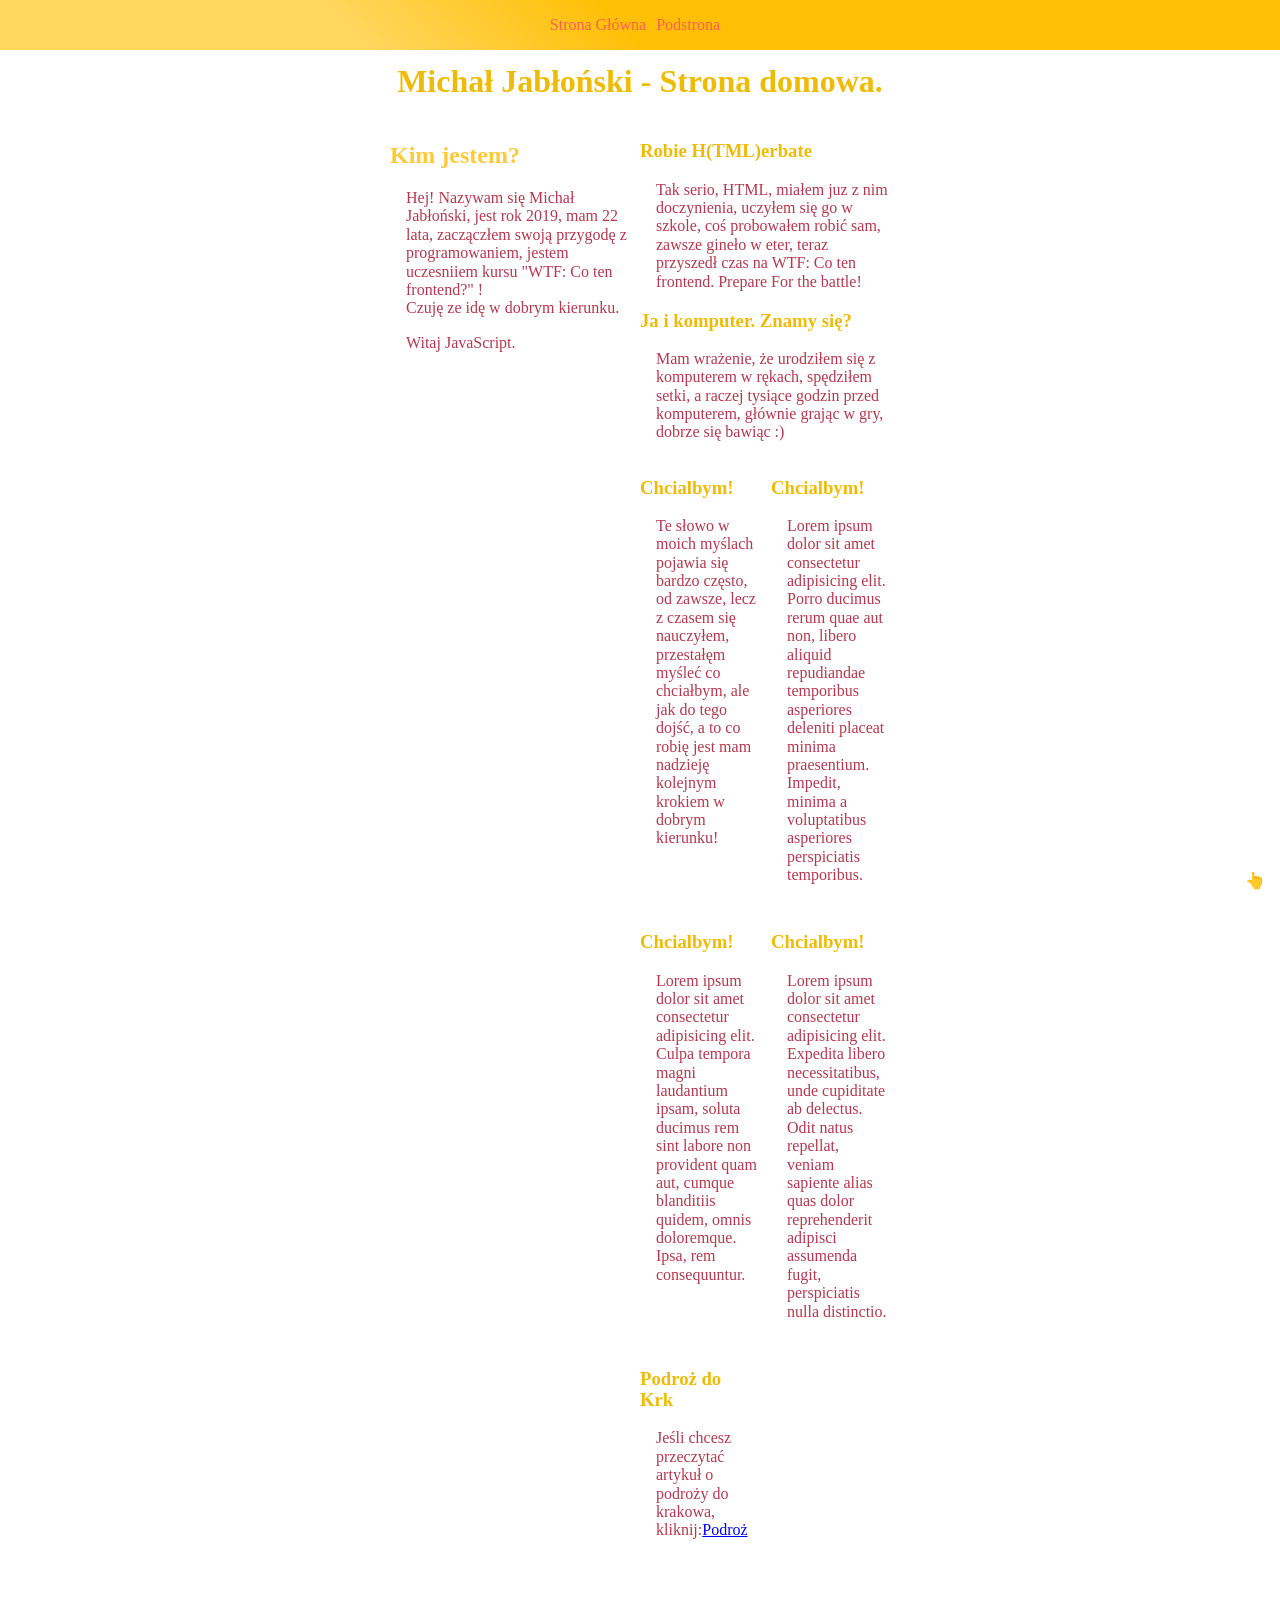
<file: index.html>
<!DOCTYPE html>
<html lang="pl">

<head>
  <meta charset="UTF-8" />
  <meta name="viewport" content="width=device-width, initial-scale=1.0" />
  <meta http-equiv="X-UA-Compatible" content="ie=edge" />
  <title>Stronka Majkela</title>
  <meta name="description" content="Description" />

  <link rel="manifest" href="manifest.json" />
  <meta name="apple-mobile-web-app-capable" content="yes" />
  <link rel="apple-touch-icon" sizes="192x192" href="assets/pwa/icons/icon-192x192.png" />

  <link rel="icon" type="image/png" href="assets/pwa/icons/icon-192x192.png" />

  <link rel="stylesheet" href="css/main.css" />
   
</head>

<body class="body" id="top">
  <header class="site__header">
    <nav class="navigation">
      <ul class="navigation__list navigation__list--js">
        <li class="navigation__item">
          <a class="navigation__link" href="Index.html">Strona Główna</a>
        </li>

        <li class="navigation__item">
          <a class="navigation__link" href="#Wyjazd">Podstrona</a>
        </li>
      </ul>
    </nav>
    <button class="navigation__button navigation__button--js">☰</button>
  </header>
  <main class=" main">
    <header class="header">
      <h1 class="header__tittle"> Michał Jabłoński - Strona domowa.</h1>
    </header>
    <section class="about">
      <h2 class="about_header">Kim jestem?</h2>
      <p class="about__paragraph">
        Hej! Nazywam się Michał Jabłoński, jest rok 2019, mam 22 lata, zaczączłem swoją przygodę z
        programowaniem, jestem uczesniiem kursu "WTF: Co ten frontend?" !<br>
        Czuję ze idę w dobrym kierunku.
      </p>
      <p class="about__paragraph about__paragraph--mini about__paragraph--js">
        Witaj JavaScript.
      </p>
    </section>
    <div class="content">
      <section class="diary">
        <h3 class="diary__Header"> Robie H(TML)erbate</h3>
        <p class="diary__Paragraph">
          Tak serio, HTML, miałem juz z nim doczynienia, uczyłem się go w szkole, coś probowałem robić
          sam, zawsze
          gineło w eter, teraz przyszedł czas na WTF: Co ten frontend. Prepare For the battle!
        </p>
      </section>
      <section class="diary">
        <h3 class="diary__Header">Ja i komputer. Znamy się?</h3>
        <p class="diary__Paragraph">
          Mam wrażenie, że urodziłem się z komputerem w rękach, spędziłem setki, a raczej tysiące godzin
          przed
          komputerem, głównie grając w gry, dobrze się bawiąc :)
        </p>
      </section>
      <article class="dairy__grid">
        <section class="diary">
          <h3 class="diary__Header">Chcialbym!</h3>
          <p class="diary__Paragraph">
            Te słowo w moich myślach pojawia się bardzo często, od zawsze, lecz z czasem się nauczyłem,
            przestałęm
            myśleć co chciałbym, ale jak do tego dojść, a to co robię jest mam nadzieję kolejnym krokiem
            w
            dobrym
            kierunku!
          </p>
        </section>
        <section class="diary">
          <h3 class="diary__Header">Chcialbym!</h3>
          <p class="diary__Paragraph">
            Lorem ipsum dolor sit amet consectetur adipisicing elit. Porro ducimus rerum quae aut non, libero aliquid
            repudiandae temporibus asperiores deleniti placeat minima praesentium. Impedit, minima a voluptatibus
            asperiores perspiciatis temporibus.
          </p>
        </section>
        <section class="diary">
          <h3 class="diary__Header">Chcialbym!</h3>
          <p class="diary__Paragraph">
            Lorem ipsum dolor sit amet consectetur adipisicing elit. Culpa tempora magni laudantium ipsam, soluta
            ducimus rem sint labore non provident quam aut, cumque blanditiis quidem, omnis doloremque. Ipsa, rem
            consequuntur.
          </p>
        </section>
        <section class="diary">
          <h3 class="diary__Header">Chcialbym!</h3>
          <p class="diary__Paragraph">
            Lorem ipsum dolor sit amet consectetur adipisicing elit. Expedita libero necessitatibus, unde cupiditate ab
            delectus. Odit natus repellat, veniam sapiente alias quas dolor reprehenderit adipisci assumenda fugit,
            perspiciatis nulla distinctio.
          </p>
        </section>

        <section id="Wyjazd" class="diary">
          <h3 class="diary__Header">Podroż do Krk</h3>
          <p class="diary__Paragraph">
            Jeśli chcesz przeczytać artykuł o podroży do krakowa, kliknij:<a class="link" href="Wyjazd.html">Podroż</a>

          </p>
        </section>
      </article>
    </div>


  </main>
  <footer class="footer">
    Gdzie jestem?
    <a class="navigation__footer" href="#top"> 👆</a>
  </footer>

  <script src="js/main.js"></script>
</body>

</html>
</file>
<file: css/main.css>
/*! normalize.css v8.0.1 | MIT License | github.com/necolas/normalize.css */
/* Document
   ========================================================================== */
/**
 * 1. Correct the line height in all browsers.
 * 2. Prevent adjustments of font size after orientation changes in iOS.
 */
html {
  line-height: 1.15;
  /* 1 */
  -webkit-text-size-adjust: 100%;
  /* 2 */ }

/* Sections
   ========================================================================== */
/**
 * Remove the margin in all browsers.
 */
body {
  margin: 0; }

/**
 * Render the `main` element consistently in IE.
 */
main {
  display: block; }

/**
 * Correct the font size and margin on `h1` elements within `section` and
 * `article` contexts in Chrome, Firefox, and Safari.
 */
h1 {
  font-size: 2em;
  margin: 0.67em 0; }

/* Grouping content
   ========================================================================== */
/**
 * 1. Add the correct box sizing in Firefox.
 * 2. Show the overflow in Edge and IE.
 */
hr {
  -webkit-box-sizing: content-box;
          box-sizing: content-box;
  /* 1 */
  height: 0;
  /* 1 */
  overflow: visible;
  /* 2 */ }

/**
 * 1. Correct the inheritance and scaling of font size in all browsers.
 * 2. Correct the odd `em` font sizing in all browsers.
 */
pre {
  font-family: monospace, monospace;
  /* 1 */
  font-size: 1em;
  /* 2 */ }

/* Text-level semantics
   ========================================================================== */
/**
 * Remove the gray background on active links in IE 10.
 */
a {
  background-color: transparent; }

/**
 * 1. Remove the bottom border in Chrome 57-
 * 2. Add the correct text decoration in Chrome, Edge, IE, Opera, and Safari.
 */
abbr[title] {
  border-bottom: none;
  /* 1 */
  text-decoration: underline;
  /* 2 */
  -webkit-text-decoration: underline dotted;
          text-decoration: underline dotted;
  /* 2 */ }

/**
 * Add the correct font weight in Chrome, Edge, and Safari.
 */
b,
strong {
  font-weight: bolder; }

/**
 * 1. Correct the inheritance and scaling of font size in all browsers.
 * 2. Correct the odd `em` font sizing in all browsers.
 */
code,
kbd,
samp {
  font-family: monospace, monospace;
  /* 1 */
  font-size: 1em;
  /* 2 */ }

/**
 * Add the correct font size in all browsers.
 */
small {
  font-size: 80%; }

/**
 * Prevent `sub` and `sup` elements from affecting the line height in
 * all browsers.
 */
sub,
sup {
  font-size: 75%;
  line-height: 0;
  position: relative;
  vertical-align: baseline; }

sub {
  bottom: -0.25em; }

sup {
  top: -0.5em; }

/* Embedded content
   ========================================================================== */
/**
 * Remove the border on images inside links in IE 10.
 */
img {
  border-style: none; }

/* Forms
   ========================================================================== */
/**
 * 1. Change the font styles in all browsers.
 * 2. Remove the margin in Firefox and Safari.
 */
button,
input,
optgroup,
select,
textarea {
  font-family: inherit;
  /* 1 */
  font-size: 100%;
  /* 1 */
  line-height: 1.15;
  /* 1 */
  margin: 0;
  /* 2 */ }

/**
 * Show the overflow in IE.
 * 1. Show the overflow in Edge.
 */
button,
input {
  /* 1 */
  overflow: visible; }

/**
 * Remove the inheritance of text transform in Edge, Firefox, and IE.
 * 1. Remove the inheritance of text transform in Firefox.
 */
button,
select {
  /* 1 */
  text-transform: none; }

/**
 * Correct the inability to style clickable types in iOS and Safari.
 */
button,
[type="button"],
[type="reset"],
[type="submit"] {
  -webkit-appearance: button; }

/**
 * Remove the inner border and padding in Firefox.
 */
button::-moz-focus-inner,
[type="button"]::-moz-focus-inner,
[type="reset"]::-moz-focus-inner,
[type="submit"]::-moz-focus-inner {
  border-style: none;
  padding: 0; }

/**
 * Restore the focus styles unset by the previous rule.
 */
button:-moz-focusring,
[type="button"]:-moz-focusring,
[type="reset"]:-moz-focusring,
[type="submit"]:-moz-focusring {
  outline: 1px dotted ButtonText; }

/**
 * Correct the padding in Firefox.
 */
fieldset {
  padding: 0.35em 0.75em 0.625em; }

/**
 * 1. Correct the text wrapping in Edge and IE.
 * 2. Correct the color inheritance from `fieldset` elements in IE.
 * 3. Remove the padding so developers are not caught out when they zero out
 *    `fieldset` elements in all browsers.
 */
legend {
  -webkit-box-sizing: border-box;
          box-sizing: border-box;
  /* 1 */
  color: inherit;
  /* 2 */
  display: table;
  /* 1 */
  max-width: 100%;
  /* 1 */
  padding: 0;
  /* 3 */
  white-space: normal;
  /* 1 */ }

/**
 * Add the correct vertical alignment in Chrome, Firefox, and Opera.
 */
progress {
  vertical-align: baseline; }

/**
 * Remove the default vertical scrollbar in IE 10+.
 */
textarea {
  overflow: auto; }

/**
 * 1. Add the correct box sizing in IE 10.
 * 2. Remove the padding in IE 10.
 */
[type="checkbox"],
[type="radio"] {
  -webkit-box-sizing: border-box;
          box-sizing: border-box;
  /* 1 */
  padding: 0;
  /* 2 */ }

/**
 * Correct the cursor style of increment and decrement buttons in Chrome.
 */
[type="number"]::-webkit-inner-spin-button,
[type="number"]::-webkit-outer-spin-button {
  height: auto; }

/**
 * 1. Correct the odd appearance in Chrome and Safari.
 * 2. Correct the outline style in Safari.
 */
[type="search"] {
  -webkit-appearance: textfield;
  /* 1 */
  outline-offset: -2px;
  /* 2 */ }

/**
 * Remove the inner padding in Chrome and Safari on macOS.
 */
[type="search"]::-webkit-search-decoration {
  -webkit-appearance: none; }

/**
 * 1. Correct the inability to style clickable types in iOS and Safari.
 * 2. Change font properties to `inherit` in Safari.
 */
::-webkit-file-upload-button {
  -webkit-appearance: button;
  /* 1 */
  font: inherit;
  /* 2 */ }

/* Interactive
   ========================================================================== */
/*
 * Add the correct display in Edge, IE 10+, and Firefox.
 */
details {
  display: block; }

/*
 * Add the correct display in all browsers.
 */
summary {
  display: list-item; }

/* Misc
   ========================================================================== */
/**
 * Add the correct display in IE 10+.
 */
template {
  display: none; }

/**
 * Add the correct display in IE 10.
 */
[hidden] {
  display: none; }

.about {
  -ms-grid-row: 2;
  -ms-grid-column: 1;
  color: #ffca3a;
  grid-area: about; }

.about__paragraph {
  color: #b33951;
  padding: 0 0 0 16px; }

.article {
  color: #b33951; }
  .article__header {
    color: #eebc06; }

.body {
  background: #ffffff;
  height: 100%;
  max-height: 1vw; }

.content {
  -ms-grid-row: 2;
  -ms-grid-column: 2;
  grid-area: content; }

.diary__Header {
  color: #eebc06; }

.diary__Paragraph {
  color: #b33951;
  padding-left: 16px; }

.footer {
  color: #eebc06; }

.navigation {
  text-decoration: none;
  width: 100%;
  top: 0;
  left: 0;
  position: fixed;
  -webkit-box-sizing: border-box;
          box-sizing: border-box;
  background: -webkit-linear-gradient(45deg, #ffd65e 28%, #febf04 49%, #febf04 84%);
  background: -o-linear-gradient(45deg, #ffd65e 28%, #febf04 49%, #febf04 84%);
  background: linear-gradient(45deg, #ffd65e 28%, #febf04 49%, #febf04 84%); }
  .navigation__list {
    list-style: none;
    padding: 0;
    display: -webkit-box;
    display: -ms-flexbox;
    display: flex;
    -webkit-box-pack: center;
        -ms-flex-pack: center;
            justify-content: center;
    -webkit-box-orient: horizontal;
    -webkit-box-direction: normal;
        -ms-flex-direction: row;
            flex-direction: row; }
  .navigation__button {
    border-style: none;
    background: none; }
  .navigation__footer {
    position: fixed;
    bottom: 10px;
    right: 5px;
    width: 100%;
    max-width: 30px;
    text-decoration: none; }
  .navigation__link {
    text-decoration: none;
    color: #fd624d;
    margin-right: 10px; }

@media (max-width: 650px) {
  .navigation__list {
    -webkit-box-orient: vertical;
    -webkit-box-direction: normal;
        -ms-flex-direction: column;
            flex-direction: column;
    display: none; }
  .navigation__button {
    position: fixed;
    -webkit-box-sizing: border-box;
            box-sizing: border-box;
    top: 6px;
    right: 6px; }
  .navigation__list--visible {
    display: -webkit-box;
    display: -ms-flexbox;
    display: flex; } }

@media (min-width: 651px) {
  .navigation__button {
    display: none; } }

.main {
  width: 100%;
  max-width: 500px;
  margin: 32px auto;
  padding: 10px;
  display: -ms-grid;
  display: grid;
      grid-template-areas: "header  header" "about content";
  -ms-grid-columns: 1fr 1fr;
  grid-template-columns: 1fr 1fr;
  -ms-grid-column: 2;
  -ms-grid-column-span: -1;
  grid-column: 2 / 1; }

.dairy__grid {
  display: -ms-grid;
  display: grid;
  -ms-grid-columns: 1fr 1fr;
  grid-template-columns: 1fr 1fr;
  grid-column-gap: 12px;
  grid-row-gap: 12px; }

@media (max-width: 650px) {
  .main {
    display: -webkit-box;
    display: -ms-flexbox;
    display: flex;
    -webkit-box-orient: vertical;
    -webkit-box-direction: normal;
        -ms-flex-direction: column;
            flex-direction: column;
    width: 330px;
    max-width: 320px; }
  .dairy__grid {
    display: -webkit-box;
    display: -ms-flexbox;
    display: flex;
    -webkit-box-orient: vertical;
    -webkit-box-direction: normal;
        -ms-flex-direction: column;
            flex-direction: column; } }

.header {
  -ms-grid-row: 1;
  -ms-grid-column: 1;
  -ms-grid-column-span: 2;
  grid-area: header;
  -webkit-box-pack: center;
      -ms-flex-pack: center;
          justify-content: center; }
  .header__tittle {
    text-align: center;
    color: #eebc06;
    font-size: 32px; }

.majkel__img {
  width: 100%;
  max-width: 400px;
  display: block;
  margin: auto; }

.img {
  width: 100%;
  max-width: 450px; }

/*# sourceMappingURL=main.css.map */
</file>
